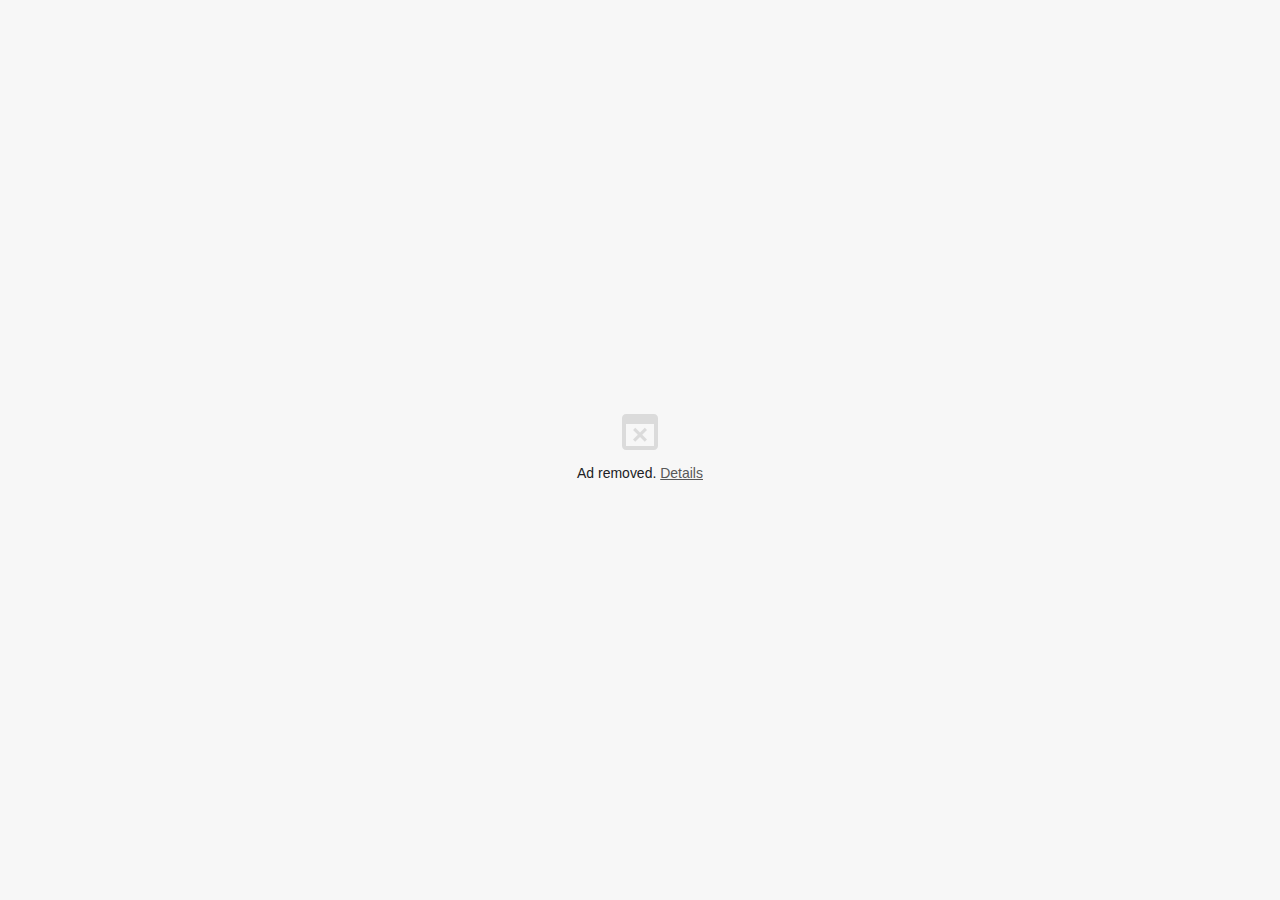
<file: Images/Adobe XD _ Fast & Powerful UI_UX Design & Collaboration Tool_files/saved_resource(3).html>
<!DOCTYPE html>
<!-- saved from url=(0029)chrome-error://chromewebdata/ -->
<html dir="ltr" lang="en"><head><meta http-equiv="Content-Type" content="text/html; charset=UTF-8">
  
  <meta name="viewport" content="initial-scale=1, minimum-scale=1, width=device-width">
  <meta http-equiv="Content-Security-Policy" content="require-trusted-types-for &#39;script&#39;; trusted-types jstemplate;">
  <title></title>
  <style>/* Copyright 2017 The Chromium Authors. All rights reserved.
 * Use of this source code is governed by a BSD-style license that can be
 * found in the LICENSE file. */

a {
  color: var(--link-color);
}

body {
  --background-color: #fff;
  --error-code-color: var(--google-gray-700);
  --google-blue-100: rgb(210, 227, 252);
  --google-blue-300: rgb(138, 180, 248);
  --google-blue-600: rgb(26, 115, 232);
  --google-blue-700: rgb(25, 103, 210);
  --google-gray-100: rgb(241, 243, 244);
  --google-gray-300: rgb(218, 220, 224);
  --google-gray-500: rgb(154, 160, 166);
  --google-gray-50: rgb(248, 249, 250);
  --google-gray-600: rgb(128, 134, 139);
  --google-gray-700: rgb(95, 99, 104);
  --google-gray-800: rgb(60, 64, 67);
  --google-gray-900: rgb(32, 33, 36);
  --heading-color: var(--google-gray-900);
  --link-color: rgb(88, 88, 88);
  --popup-container-background-color: rgba(0,0,0,.65);
  --primary-button-fill-color-active: var(--google-blue-700);
  --primary-button-fill-color: var(--google-blue-600);
  --primary-button-text-color: #fff;
  --quiet-background-color: rgb(247, 247, 247);
  --secondary-button-border-color: var(--google-gray-500);
  --secondary-button-fill-color: #fff;
  --secondary-button-hover-border-color: var(--google-gray-600);
  --secondary-button-hover-fill-color: var(--google-gray-50);
  --secondary-button-text-color: var(--google-gray-700);
  --small-link-color: var(--google-gray-700);
  --text-color: var(--google-gray-700);
  background: var(--background-color);
  color: var(--text-color);
  word-wrap: break-word;
}

.nav-wrapper .secondary-button {
  background: var(--secondary-button-fill-color);
  border: 1px solid var(--secondary-button-border-color);
  color: var(--secondary-button-text-color);
  float: none;
  margin: 0;
  padding: 8px 16px;
}

.hidden {
  display: none;
}

html {
  -webkit-text-size-adjust: 100%;
  font-size: 125%;
}

.icon {
  background-repeat: no-repeat;
  background-size: 100%;
}

@media (prefers-color-scheme: dark) {
  body {
    --background-color: var(--google-gray-900);
    --error-code-color: var(--google-gray-500);
    --heading-color: var(--google-gray-500);
    --link-color: var(--google-blue-300);
    --primary-button-fill-color-active: rgb(129, 162, 208);
    --primary-button-fill-color: var(--google-blue-300);
    --primary-button-text-color: var(--google-gray-900);
    --quiet-background-color: var(--background-color);
    --secondary-button-border-color: var(--google-gray-700);
    --secondary-button-fill-color: var(--google-gray-900);
    --secondary-button-hover-fill-color: rgb(48, 51, 57);
    --secondary-button-text-color: var(--google-blue-300);
    --small-link-color: var(--google-blue-300);
    --text-color: var(--google-gray-500);
  }
}
</style>
  <style>/* Copyright 2017 The Chromium Authors. All rights reserved.
 * Use of this source code is governed by a BSD-style license that can be
 * found in the LICENSE file. */

body {
  background-color: var(--quiet-background-color);
  margin: 0;
}

#details {
  box-sizing: border-box;
  color: var(--text-color);
  font-family: Roboto-Regular, sans-serif;
  font-size: 0.93333em;
  height: auto;
  line-height: 1.48em;
  margin: 0;
  opacity: 1;
  transition: opacity 250ms cubic-bezier(0.4, 0, 0.2, 1);
}

#details.hidden {
  display: block;
  height: 0;
  opacity: 0;
  overflow: hidden;
  padding-bottom: 0;
  transition: none;

}

#details-link {
  color: var(--link-color);
  text-decoration: underline;
  text-transform: none;
}

h1 {
  color: var(--heading-color);
  font-family: Roboto-Regular, sans-serif;
  font-size: 0.93333em;
  font-weight: normal;
  line-height: 1.4em;
  margin: 8px 0 8px;
}

.giant .icon {
  bottom: 0;
  left: 0;
  margin: auto;
  position: fixed;
  right: 0;
  top: 0;
}

.giant #details,
.giant #main-message {
  display: none;
}

.icon {
  background-image: url([data-uri]);
  background-position: center;
  height: 20vh;
  margin: 0 auto;
  max-height: 48px;
  max-width: 48px;
  min-height: 18px;
  min-width: 18px;
  opacity: .54;
  width: 20vh;
}

.heavy-ad .icon {
  background-image: url([data-uri]);
}

.interstitial-wrapper {
  align-items: center;
  box-sizing: border-box;
  display: flex;
  flex-direction: column;
  height: 100vh;
  justify-content: center;
  line-height: 1.6em;
  margin: 0 auto;
  max-width: 480px;
  padding: 16px;
  width: 100%;
}

#main-content {
  align-self: auto;
  flex: 0 1 auto;
  text-align: center;
}

@media (max-height:2em),
       (max-width:2em) {
  .icon {
    display: none;
  }
}

@media (min-height:25em) and (min-width:37.5em),
       (min-height:37.5em) and (min-width:25em) {
  .interstitial-wrapper {
    padding: 48px;
  }
}

/* Views that don't fit the details text. */
@media (max-height:11.25em) and (max-width:18.75em),
       (max-height:18.75em) and (max-width:11.25em),
       (max-height:5em),
       (max-width:5em) {
  .icon {
    max-height: 24px;
    max-width: 24px;
  }

  #details,
  #main-message {
    display: none;
  }
}

@media (prefers-color-scheme: dark) {
  .dark-mode-available .icon {
    filter: invert(1);
  }
}
</style>
  <script>// Copyright (c) 2013 The Chromium Authors. All rights reserved.
// Use of this source code is governed by a BSD-style license that can be
// found in the LICENSE file.

/**
 * @fileoverview Assertion support.
 */

/**
 * Verify |condition| is truthy and return |condition| if so.
 * @template T
 * @param {T} condition A condition to check for truthiness.  Note that this
 *     may be used to test whether a value is defined or not, and we don't want
 *     to force a cast to Boolean.
 * @param {string=} opt_message A message to show on failure.
 * @return {T} A non-null |condition|.
 * @closurePrimitive {asserts.truthy}
 * @suppress {reportUnknownTypes} because T is not sufficiently constrained.
 */
/* #export */ function assert(condition, opt_message) {
  if (!condition) {
    let message = 'Assertion failed';
    if (opt_message) {
      message = message + ': ' + opt_message;
    }
    const error = new Error(message);
    const global = function() {
      const thisOrSelf = this || self;
      /** @type {boolean} */
      thisOrSelf.traceAssertionsForTesting;
      return thisOrSelf;
    }();
    if (global.traceAssertionsForTesting) {
      console.warn(error.stack);
    }
    throw error;
  }
  return condition;
}

/**
 * Call this from places in the code that should never be reached.
 *
 * For example, handling all the values of enum with a switch() like this:
 *
 *   function getValueFromEnum(enum) {
 *     switch (enum) {
 *       case ENUM_FIRST_OF_TWO:
 *         return first
 *       case ENUM_LAST_OF_TWO:
 *         return last;
 *     }
 *     assertNotReached();
 *     return document;
 *   }
 *
 * This code should only be hit in the case of serious programmer error or
 * unexpected input.
 *
 * @param {string=} opt_message A message to show when this is hit.
 * @closurePrimitive {asserts.fail}
 */
/* #export */ function assertNotReached(opt_message) {
  assert(false, opt_message || 'Unreachable code hit');
}

/**
 * @param {*} value The value to check.
 * @param {function(new: T, ...)} type A user-defined constructor.
 * @param {string=} opt_message A message to show when this is hit.
 * @return {T}
 * @template T
 */
/* #export */ function assertInstanceof(value, type, opt_message) {
  // We don't use assert immediately here so that we avoid constructing an error
  // message if we don't have to.
  if (!(value instanceof type)) {
    assertNotReached(
        opt_message ||
        'Value ' + value + ' is not a[n] ' + (type.name || typeof type));
  }
  return value;
}

/* #ignore */ console.warn('crbug/1173575, non-JS module files deprecated.');
</script>
  <script>// Copyright (c) 2012 The Chromium Authors. All rights reserved.
// Use of this source code is governed by a BSD-style license that can be
// found in the LICENSE file.

// #import {assertInstanceof} from './assert.m.js';
// #import {dispatchSimpleEvent} from './cr.m.js';

/**
 * Alias for document.getElementById. Found elements must be HTMLElements.
 * @param {string} id The ID of the element to find.
 * @return {HTMLElement} The found element or null if not found.
 */
/* #export */ function $(id) {
  // Disable getElementById restriction here, since we are instructing other
  // places to re-use the $() that is defined here.
  // eslint-disable-next-line no-restricted-properties
  const el = document.getElementById(id);
  return el ? assertInstanceof(el, HTMLElement) : null;
}

// TODO(devlin): This should return SVGElement, but closure compiler is missing
// those externs.
/**
 * Alias for document.getElementById. Found elements must be SVGElements.
 * @param {string} id The ID of the element to find.
 * @return {Element} The found element or null if not found.
 */
/* #export */ function getSVGElement(id) {
  // Disable getElementById restriction here, since it is not suitable for SVG
  // elements.
  // eslint-disable-next-line no-restricted-properties
  const el = document.getElementById(id);
  return el ? assertInstanceof(el, Element) : null;
}

/**
 * @return {?Element} The currently focused element (including elements that are
 *     behind a shadow root), or null if nothing is focused.
 */
/* #export */ function getDeepActiveElement() {
  let a = document.activeElement;
  while (a && a.shadowRoot && a.shadowRoot.activeElement) {
    a = a.shadowRoot.activeElement;
  }
  return a;
}

// 

/**
 * @param {Node} el A node to search for ancestors with |className|.
 * @param {string} className A class to search for.
 * @return {Element} A node with class of |className| or null if none is found.
 */
/* #export */ function findAncestorByClass(el, className) {
  return /** @type {Element} */ (findAncestor(el, function(el) {
    return el.classList && el.classList.contains(className);
  }));
}

/**
 * Return the first ancestor for which the {@code predicate} returns true.
 * @param {Node} node The node to check.
 * @param {function(Node):boolean} predicate The function that tests the
 *     nodes.
 * @param {boolean=} includeShadowHosts
 * @return {Node} The found ancestor or null if not found.
 */
/* #export */ function findAncestor(node, predicate, includeShadowHosts) {
  while (node !== null) {
    if (predicate(node)) {
      break;
    }
    node = includeShadowHosts && node instanceof ShadowRoot ? node.host :
                                                              node.parentNode;
  }
  return node;
}

/**
 * Disables text selection and dragging, with optional callbacks to specify
 * overrides.
 * @param {function(Event):boolean=} opt_allowSelectStart Unless this function
 *    is defined and returns true, the onselectionstart event will be
 *    suppressed.
 * @param {function(Event):boolean=} opt_allowDragStart Unless this function
 *    is defined and returns true, the ondragstart event will be suppressed.
 */
/* #export */ function disableTextSelectAndDrag(
    opt_allowSelectStart, opt_allowDragStart) {
  // Disable text selection.
  document.onselectstart = function(e) {
    if (!(opt_allowSelectStart && opt_allowSelectStart.call(this, e))) {
      e.preventDefault();
    }
  };

  // Disable dragging.
  document.ondragstart = function(e) {
    if (!(opt_allowDragStart && opt_allowDragStart.call(this, e))) {
      e.preventDefault();
    }
  };
}

/**
 * Check the directionality of the page.
 * @return {boolean} True if Chrome is running an RTL UI.
 */
/* #export */ function isRTL() {
  return document.documentElement.dir === 'rtl';
}

/**
 * Get an element that's known to exist by its ID. We use this instead of just
 * calling getElementById and not checking the result because this lets us
 * satisfy the JSCompiler type system.
 * @param {string} id The identifier name.
 * @return {!HTMLElement} the Element.
 */
/* #export */ function getRequiredElement(id) {
  return assertInstanceof(
      $(id), HTMLElement, 'Missing required element: ' + id);
}

/**
 * Query an element that's known to exist by a selector. We use this instead of
 * just calling querySelector and not checking the result because this lets us
 * satisfy the JSCompiler type system.
 * @param {string} selectors CSS selectors to query the element.
 * @param {(!Document|!DocumentFragment|!Element)=} opt_context An optional
 *     context object for querySelector.
 * @return {!HTMLElement} the Element.
 */
/* #export */ function queryRequiredElement(selectors, opt_context) {
  const element = (opt_context || document).querySelector(selectors);
  return assertInstanceof(
      element, HTMLElement, 'Missing required element: ' + selectors);
}

/**
 * Creates a new URL which is the old URL with a GET param of key=value.
 * @param {string} url The base URL. There is no validation checking on the URL
 *     so it must be passed in a proper format.
 * @param {string} key The key of the param.
 * @param {string} value The value of the param.
 * @return {string} The new URL.
 */
/* #export */ function appendParam(url, key, value) {
  const param = encodeURIComponent(key) + '=' + encodeURIComponent(value);

  if (url.indexOf('?') === -1) {
    return url + '?' + param;
  }
  return url + '&' + param;
}

/**
 * Creates an element of a specified type with a specified class name.
 * @param {string} type The node type.
 * @param {string} className The class name to use.
 * @return {Element} The created element.
 */
/* #export */ function createElementWithClassName(type, className) {
  const elm = document.createElement(type);
  elm.className = className;
  return elm;
}

/**
 * transitionend does not always fire (e.g. when animation is aborted
 * or when no paint happens during the animation). This function sets up
 * a timer and emulate the event if it is not fired when the timer expires.
 * @param {!HTMLElement} el The element to watch for transitionend.
 * @param {number=} opt_timeOut The maximum wait time in milliseconds for the
 *     transitionend to happen. If not specified, it is fetched from |el|
 *     using the transitionDuration style value.
 */
/* #export */ function ensureTransitionEndEvent(el, opt_timeOut) {
  if (opt_timeOut === undefined) {
    const style = getComputedStyle(el);
    opt_timeOut = parseFloat(style.transitionDuration) * 1000;

    // Give an additional 50ms buffer for the animation to complete.
    opt_timeOut += 50;
  }

  let fired = false;
  el.addEventListener('transitionend', function f(e) {
    el.removeEventListener('transitionend', f);
    fired = true;
  });
  window.setTimeout(function() {
    if (!fired) {
      cr.dispatchSimpleEvent(el, 'transitionend', true);
    }
  }, opt_timeOut);
}

/**
 * Alias for document.scrollTop getter.
 * @param {!HTMLDocument} doc The document node where information will be
 *     queried from.
 * @return {number} The Y document scroll offset.
 */
/* #export */ function scrollTopForDocument(doc) {
  return doc.documentElement.scrollTop || doc.body.scrollTop;
}

/**
 * Alias for document.scrollTop setter.
 * @param {!HTMLDocument} doc The document node where information will be
 *     queried from.
 * @param {number} value The target Y scroll offset.
 */
/* #export */ function setScrollTopForDocument(doc, value) {
  doc.documentElement.scrollTop = doc.body.scrollTop = value;
}

/**
 * Alias for document.scrollLeft getter.
 * @param {!HTMLDocument} doc The document node where information will be
 *     queried from.
 * @return {number} The X document scroll offset.
 */
/* #export */ function scrollLeftForDocument(doc) {
  return doc.documentElement.scrollLeft || doc.body.scrollLeft;
}

/**
 * Alias for document.scrollLeft setter.
 * @param {!HTMLDocument} doc The document node where information will be
 *     queried from.
 * @param {number} value The target X scroll offset.
 */
/* #export */ function setScrollLeftForDocument(doc, value) {
  doc.documentElement.scrollLeft = doc.body.scrollLeft = value;
}

/**
 * Replaces '&', '<', '>', '"', and ''' characters with their HTML encoding.
 * @param {string} original The original string.
 * @return {string} The string with all the characters mentioned above replaced.
 */
/* #export */ function HTMLEscape(original) {
  return original.replace(/&/g, '&amp;')
      .replace(/</g, '&lt;')
      .replace(/>/g, '&gt;')
      .replace(/"/g, '&quot;')
      .replace(/'/g, '&#39;');
}

/**
 * Shortens the provided string (if necessary) to a string of length at most
 * |maxLength|.
 * @param {string} original The original string.
 * @param {number} maxLength The maximum length allowed for the string.
 * @return {string} The original string if its length does not exceed
 *     |maxLength|. Otherwise the first |maxLength| - 1 characters with '...'
 *     appended.
 */
/* #export */ function elide(original, maxLength) {
  if (original.length <= maxLength) {
    return original;
  }
  return original.substring(0, maxLength - 1) + '\u2026';
}

/**
 * Quote a string so it can be used in a regular expression.
 * @param {string} str The source string.
 * @return {string} The escaped string.
 */
/* #export */ function quoteString(str) {
  return str.replace(/([\\\.\+\*\?\[\^\]\$\(\)\{\}\=\!\<\>\|\:])/g, '\\$1');
}

/**
 * Calls |callback| and stops listening the first time any event in |eventNames|
 * is triggered on |target|.
 * @param {!EventTarget} target
 * @param {!Array<string>|string} eventNames Array or space-delimited string of
 *     event names to listen to (e.g. 'click mousedown').
 * @param {function(!Event)} callback Called at most once. The
 *     optional return value is passed on by the listener.
 */
/* #export */ function listenOnce(target, eventNames, callback) {
  if (!Array.isArray(eventNames)) {
    eventNames = eventNames.split(/ +/);
  }

  const removeAllAndCallCallback = function(event) {
    eventNames.forEach(function(eventName) {
      target.removeEventListener(eventName, removeAllAndCallCallback, false);
    });
    return callback(event);
  };

  eventNames.forEach(function(eventName) {
    target.addEventListener(eventName, removeAllAndCallCallback, false);
  });
}

/**
 * @param {!Event} e
 * @return {boolean} Whether a modifier key was down when processing |e|.
 */
/* #export */ function hasKeyModifiers(e) {
  return !!(e.altKey || e.ctrlKey || e.metaKey || e.shiftKey);
}

/**
 * @param {!Element} el
 * @return {boolean} Whether the element is interactive via text input.
 */
/* #export */ function isTextInputElement(el) {
  return el.tagName === 'INPUT' || el.tagName === 'TEXTAREA';
}

/* #ignore */ console.warn('crbug/1173575, non-JS module files deprecated.');
</script>
  <script>// Copyright 2017 The Chromium Authors. All rights reserved.
// Use of this source code is governed by a BSD-style license that can be
// found in the LICENSE file.

// This is the shared code for security interstitials. It is used for both SSL
// interstitials and Safe Browsing interstitials.

/**
 * @typedef {{
 *   dontProceed: function(),
 *   proceed: function(),
 *   showMoreSection: function(),
 *   openHelpCenter: function(),
 *   openDiagnostic: function(),
 *   reload: function(),
 *   openDateSettings: function(),
 *   openLogin: function(),
 *   doReport: function(),
 *   dontReport: function(),
 *   openReportingPrivacy: function(),
 *   openWhitepaper: function(),
 *   reportPhishingError: function(),
 * }}
 */
// eslint-disable-next-line no-var
var certificateErrorPageController;

// Should match security_interstitials::SecurityInterstitialCommand
/** @enum {number} */
const SecurityInterstitialCommandId = {
  CMD_DONT_PROCEED: 0,
  CMD_PROCEED: 1,
  // Ways for user to get more information
  CMD_SHOW_MORE_SECTION: 2,
  CMD_OPEN_HELP_CENTER: 3,
  CMD_OPEN_DIAGNOSTIC: 4,
  // Primary button actions
  CMD_RELOAD: 5,
  CMD_OPEN_DATE_SETTINGS: 6,
  CMD_OPEN_LOGIN: 7,
  // Safe Browsing Extended Reporting
  CMD_DO_REPORT: 8,
  CMD_DONT_REPORT: 9,
  CMD_OPEN_REPORTING_PRIVACY: 10,
  CMD_OPEN_WHITEPAPER: 11,
  // Report a phishing error.
  CMD_REPORT_PHISHING_ERROR: 12,
  // Open enhanced protection settings.
  CMD_OPEN_ENHANCED_PROTECTION_SETTINGS: 13,
};

const HIDDEN_CLASS = 'hidden';

/**
 * A convenience method for sending commands to the parent page.
 * @param {SecurityInterstitialCommandId} cmd  The command to send.
 */
function sendCommand(cmd) {
  if (window.certificateErrorPageController) {
    switch (cmd) {
      case SecurityInterstitialCommandId.CMD_DONT_PROCEED:
        certificateErrorPageController.dontProceed();
        break;
      case SecurityInterstitialCommandId.CMD_PROCEED:
        certificateErrorPageController.proceed();
        break;
      case SecurityInterstitialCommandId.CMD_SHOW_MORE_SECTION:
        certificateErrorPageController.showMoreSection();
        break;
      case SecurityInterstitialCommandId.CMD_OPEN_HELP_CENTER:
        certificateErrorPageController.openHelpCenter();
        break;
      case SecurityInterstitialCommandId.CMD_OPEN_DIAGNOSTIC:
        certificateErrorPageController.openDiagnostic();
        break;
      case SecurityInterstitialCommandId.CMD_RELOAD:
        certificateErrorPageController.reload();
        break;
      case SecurityInterstitialCommandId.CMD_OPEN_DATE_SETTINGS:
        certificateErrorPageController.openDateSettings();
        break;
      case SecurityInterstitialCommandId.CMD_OPEN_LOGIN:
        certificateErrorPageController.openLogin();
        break;
      case SecurityInterstitialCommandId.CMD_DO_REPORT:
        certificateErrorPageController.doReport();
        break;
      case SecurityInterstitialCommandId.CMD_DONT_REPORT:
        certificateErrorPageController.dontReport();
        break;
      case SecurityInterstitialCommandId.CMD_OPEN_REPORTING_PRIVACY:
        certificateErrorPageController.openReportingPrivacy();
        break;
      case SecurityInterstitialCommandId.CMD_OPEN_WHITEPAPER:
        certificateErrorPageController.openWhitepaper();
        break;
      case SecurityInterstitialCommandId.CMD_REPORT_PHISHING_ERROR:
        certificateErrorPageController.reportPhishingError();
        break;
      case SecurityInterstitialCommandId.CMD_OPEN_ENHANCED_PROTECTION_SETTINGS:
        certificateErrorPageController.openEnhancedProtectionSettings();
        break;
    }
    return;
  }
  // 
  window.domAutomationController.send(cmd);
  // 
  // 
}

/**
 * Call this to stop clicks on <a href="#"> links from scrolling to the top of
 * the page (and possibly showing a # in the link).
 */
function preventDefaultOnPoundLinkClicks() {
  document.addEventListener('click', function(e) {
    const anchor = findAncestor(/** @type {Node} */ (e.target), function(el) {
      return el.tagName === 'A';
    });
    // Use getAttribute() to prevent URL normalization.
    if (anchor && anchor.getAttribute('href') === '#') {
      e.preventDefault();
    }
  });
}

// 

// 
</script>
  <script>// Copyright 2017 The Chromium Authors. All rights reserved.
// Use of this source code is governed by a BSD-style license that can be
// found in the LICENSE file.

/**
 * Restores the interstitial content to the initial state if the window size
 * switches to a small view.
 */
function onResize() {
  const mediaQuery = '(max-height:11.25em) and (max-width:18.75em),' +
       '(max-height:18.75em) and (max-width:11.25em),' +
       '(max-height:5em), (max-width:5em)';

  // Check for change in window size.
  if (window.matchMedia(mediaQuery).matches) {
    const hiddenDetails = $('details').classList.add(HIDDEN_CLASS);
    $('main-content').classList.remove(HIDDEN_CLASS);
    $('icon').setAttribute('aria-label', loadTimeData.getString('heading'));
  } else {
    $('icon').removeAttribute('aria-label');
  }
}

function initPage() {
  const isGiantWebView = loadTimeData.getBoolean('is_giant');
  const interstitialType = loadTimeData.getString('type');
  const safebrowsing = interstitialType === 'SAFEBROWSING';
  const heavyAd = interstitialType === 'HEAVYAD';

  document.body.className = isGiantWebView ? 'giant' : '';

  if (heavyAd) {
    document.body.classList.add('heavy-ad');
  }

  preventDefaultOnPoundLinkClicks();

  $('details-link').addEventListener('click', function(event) {
    const hiddenDetails = $('details').classList.toggle(HIDDEN_CLASS);
    $('main-content').classList.toggle(HIDDEN_CLASS, !hiddenDetails);
  });

  if (safebrowsing) {
    $('proceed-link').addEventListener('click', function(event) {
      sendCommand(SecurityInterstitialCommandId.CMD_PROCEED);
    });
  }

  window.addEventListener('resize', onResize);
}

document.addEventListener('DOMContentLoaded', initPage);
</script>
</head>
<body id="body" jstcache="0" class="heavy-ad">
  <div class="interstitial-wrapper" jstcache="0">
    <div id="main-content" jstcache="0">
      <div id="icon" class="icon" jstcache="0"></div>
      <div id="main-message" jstcache="0">
        <h1 jstcache="0">
          <span jstcache="0">Ad removed.</span>
          <a href="chrome-error://chromewebdata/#" id="details-link" jstcache="0">Details</a>
        </h1>
      </div>
    </div>
    <div id="details" class="hidden" jstcache="0">
      <p jstcache="0">
        This ad used too many resources for your device, so Chrome removed it.
      </p>
    </div>
  </div>


<script jstcache="0">(function(){function l(a,b,c){return Function.prototype.call.apply(Array.prototype.slice,arguments)}function m(a,b,c){var e=l(arguments,2);return function(){return b.apply(a,e)}}function n(a,b){var c=new p(b);for(c.h=[a];c.h.length;){var e=c,d=c.h.shift();e.i(d);for(d=d.firstChild;d;d=d.nextSibling)1==d.nodeType&&e.h.push(d)}}function p(a){this.i=a}function q(a){a.style.display=""}function r(a){a.style.display="none"};var t=/\s*;\s*/;function u(a,b){this.l.apply(this,arguments)}u.prototype.l=function(a,b){this.a||(this.a={});if(b){var c=this.a,e=b.a;for(d in e)c[d]=e[d]}else{var d=this.a;e=v;for(c in e)d[c]=e[c]}this.a.$this=a;this.a.$context=this;this.f="undefined"!=typeof a&&null!=a?a:"";b||(this.a.$top=this.f)};var v={$default:null},w=[];function x(a){for(var b in a.a)delete a.a[b];a.f=null;w.push(a)}function y(a,b,c){try{return b.call(c,a.a,a.f)}catch(e){return v.$default}}
u.prototype.clone=function(a,b,c){if(0<w.length){var e=w.pop();u.call(e,a,this);a=e}else a=new u(a,this);a.a.$index=b;a.a.$count=c;return a};var z;window.trustedTypes&&(z=trustedTypes.createPolicy("jstemplate",{createScript:function(a){return a}}));var A={};function B(a){if(!A[a])try{var b="(function(a_, b_) { with (a_) with (b_) return "+a+" })",c=window.trustedTypes?z.createScript(b):b;A[a]=window.eval(c)}catch(e){}return A[a]}
function E(a){var b=[];a=a.split(t);for(var c=0,e=a.length;c<e;++c){var d=a[c].indexOf(":");if(!(0>d)){var g=a[c].substr(0,d).replace(/^\s+/,"").replace(/\s+$/,"");d=B(a[c].substr(d+1));b.push(g,d)}}return b};function F(){}var G=0,H={0:{}},I={},J={},K=[];function L(a){a.__jstcache||n(a,function(b){M(b)})}var N=[["jsselect",B],["jsdisplay",B],["jsvalues",E],["jsvars",E],["jseval",function(a){var b=[];a=a.split(t);for(var c=0,e=a.length;c<e;++c)if(a[c]){var d=B(a[c]);b.push(d)}return b}],["transclude",function(a){return a}],["jscontent",B],["jsskip",B]];
function M(a){if(a.__jstcache)return a.__jstcache;var b=a.getAttribute("jstcache");if(null!=b)return a.__jstcache=H[b];b=K.length=0;for(var c=N.length;b<c;++b){var e=N[b][0],d=a.getAttribute(e);J[e]=d;null!=d&&K.push(e+"="+d)}if(0==K.length)return a.setAttribute("jstcache","0"),a.__jstcache=H[0];var g=K.join("&");if(b=I[g])return a.setAttribute("jstcache",b),a.__jstcache=H[b];var h={};b=0;for(c=N.length;b<c;++b){d=N[b];e=d[0];var f=d[1];d=J[e];null!=d&&(h[e]=f(d))}b=""+ ++G;a.setAttribute("jstcache",
b);H[b]=h;I[g]=b;return a.__jstcache=h}function P(a,b){a.j.push(b);a.o.push(0)}function Q(a){return a.c.length?a.c.pop():[]}
F.prototype.g=function(a,b){var c=R(b),e=c.transclude;if(e)(c=S(e))?(b.parentNode.replaceChild(c,b),e=Q(this),e.push(this.g,a,c),P(this,e)):b.parentNode.removeChild(b);else if(c=c.jsselect){c=y(a,c,b);var d=b.getAttribute("jsinstance");var g=!1;d&&("*"==d.charAt(0)?(d=parseInt(d.substr(1),10),g=!0):d=parseInt(d,10));var h=null!=c&&"object"==typeof c&&"number"==typeof c.length;e=h?c.length:1;var f=h&&0==e;if(h)if(f)d?b.parentNode.removeChild(b):(b.setAttribute("jsinstance","*0"),r(b));else if(q(b),
null===d||""===d||g&&d<e-1){g=Q(this);d=d||0;for(h=e-1;d<h;++d){var k=b.cloneNode(!0);b.parentNode.insertBefore(k,b);T(k,c,d);f=a.clone(c[d],d,e);g.push(this.b,f,k,x,f,null)}T(b,c,d);f=a.clone(c[d],d,e);g.push(this.b,f,b,x,f,null);P(this,g)}else d<e?(g=c[d],T(b,c,d),f=a.clone(g,d,e),g=Q(this),g.push(this.b,f,b,x,f,null),P(this,g)):b.parentNode.removeChild(b);else null==c?r(b):(q(b),f=a.clone(c,0,1),g=Q(this),g.push(this.b,f,b,x,f,null),P(this,g))}else this.b(a,b)};
F.prototype.b=function(a,b){var c=R(b),e=c.jsdisplay;if(e){if(!y(a,e,b)){r(b);return}q(b)}if(e=c.jsvars)for(var d=0,g=e.length;d<g;d+=2){var h=e[d],f=y(a,e[d+1],b);a.a[h]=f}if(e=c.jsvalues)for(d=0,g=e.length;d<g;d+=2)if(f=e[d],h=y(a,e[d+1],b),"$"==f.charAt(0))a.a[f]=h;else if("."==f.charAt(0)){f=f.substr(1).split(".");for(var k=b,O=f.length,C=0,U=O-1;C<U;++C){var D=f[C];k[D]||(k[D]={});k=k[D]}k[f[O-1]]=h}else f&&("boolean"==typeof h?h?b.setAttribute(f,f):b.removeAttribute(f):b.setAttribute(f,""+h));
if(e=c.jseval)for(d=0,g=e.length;d<g;++d)y(a,e[d],b);e=c.jsskip;if(!e||!y(a,e,b))if(c=c.jscontent){if(c=""+y(a,c,b),b.innerHTML!=c){for(;b.firstChild;)e=b.firstChild,e.parentNode.removeChild(e);b.appendChild(this.m.createTextNode(c))}}else{c=Q(this);for(e=b.firstChild;e;e=e.nextSibling)1==e.nodeType&&c.push(this.g,a,e);c.length&&P(this,c)}};function R(a){if(a.__jstcache)return a.__jstcache;var b=a.getAttribute("jstcache");return b?a.__jstcache=H[b]:M(a)}
function S(a,b){var c=document;if(b){var e=c.getElementById(a);if(!e){e=b();var d=c.getElementById("jsts");d||(d=c.createElement("div"),d.id="jsts",r(d),d.style.position="absolute",c.body.appendChild(d));var g=c.createElement("div");d.appendChild(g);g.innerHTML=e;e=c.getElementById(a)}c=e}else c=c.getElementById(a);return c?(L(c),c=c.cloneNode(!0),c.removeAttribute("id"),c):null}function T(a,b,c){c==b.length-1?a.setAttribute("jsinstance","*"+c):a.setAttribute("jsinstance",""+c)};window.jstGetTemplate=S;window.JsEvalContext=u;window.jstProcess=function(a,b){var c=new F;L(b);c.m=b?9==b.nodeType?b:b.ownerDocument||document:document;var e=m(c,c.g,a,b),d=c.j=[],g=c.o=[];c.c=[];e();for(var h,f,k;d.length;)h=d[d.length-1],e=g[g.length-1],e>=h.length?(e=c,f=d.pop(),f.length=0,e.c.push(f),g.pop()):(f=h[e++],k=h[e++],h=h[e++],g[g.length-1]=e,f.call(c,k,h))};
})()</script><script jstcache="0">// Copyright (c) 2012 The Chromium Authors. All rights reserved.
// Use of this source code is governed by a BSD-style license that can be
// found in the LICENSE file.

/**
 * @fileoverview This file defines a singleton which provides access to all data
 * that is available as soon as the page's resources are loaded (before DOM
 * content has finished loading). This data includes both localized strings and
 * any data that is important to have ready from a very early stage (e.g. things
 * that must be displayed right away).
 *
 * Note that loadTimeData is not guaranteed to be consistent between page
 * refreshes (https://crbug.com/740629) and should not contain values that might
 * change if the page is re-opened later.
 */

/** @type {!LoadTimeData} */
// eslint-disable-next-line no-var
var loadTimeData;

class LoadTimeData {
  constructor() {
    /** @type {?Object} */
    this.data_ = null;
  }

  /**
   * Sets the backing object.
   *
   * Note that there is no getter for |data_| to discourage abuse of the form:
   *
   *     var value = loadTimeData.data()['key'];
   *
   * @param {Object} value The de-serialized page data.
   */
  set data(value) {
    expect(!this.data_, 'Re-setting data.');
    this.data_ = value;
  }

  /**
   * @param {string} id An ID of a value that might exist.
   * @return {boolean} True if |id| is a key in the dictionary.
   */
  valueExists(id) {
    return id in this.data_;
  }

  /**
   * Fetches a value, expecting that it exists.
   * @param {string} id The key that identifies the desired value.
   * @return {*} The corresponding value.
   */
  getValue(id) {
    expect(this.data_, 'No data. Did you remember to include strings.js?');
    const value = this.data_[id];
    expect(typeof value !== 'undefined', 'Could not find value for ' + id);
    return value;
  }

  /**
   * As above, but also makes sure that the value is a string.
   * @param {string} id The key that identifies the desired string.
   * @return {string} The corresponding string value.
   */
  getString(id) {
    const value = this.getValue(id);
    expectIsType(id, value, 'string');
    return /** @type {string} */ (value);
  }

  /**
   * Returns a formatted localized string where $1 to $9 are replaced by the
   * second to the tenth argument.
   * @param {string} id The ID of the string we want.
   * @param {...(string|number)} var_args The extra values to include in the
   *     formatted output.
   * @return {string} The formatted string.
   */
  getStringF(id, var_args) {
    const value = this.getString(id);
    if (!value) {
      return '';
    }

    const args = Array.prototype.slice.call(arguments);
    args[0] = value;
    return this.substituteString.apply(this, args);
  }

  /**
   * Returns a formatted localized string where $1 to $9 are replaced by the
   * second to the tenth argument. Any standalone $ signs must be escaped as
   * $$.
   * @param {string} label The label to substitute through.
   *     This is not an resource ID.
   * @param {...(string|number)} var_args The extra values to include in the
   *     formatted output.
   * @return {string} The formatted string.
   */
  substituteString(label, var_args) {
    const varArgs = arguments;
    return label.replace(/\$(.|$|\n)/g, function(m) {
      expect(m.match(/\$[$1-9]/), 'Unescaped $ found in localized string.');
      return m === '$$' ? '$' : varArgs[m[1]];
    });
  }

  /**
   * Returns a formatted string where $1 to $9 are replaced by the second to
   * tenth argument, split apart into a list of pieces describing how the
   * substitution was performed. Any standalone $ signs must be escaped as $$.
   * @param {string} label A localized string to substitute through.
   *     This is not an resource ID.
   * @param {...(string|number)} var_args The extra values to include in the
   *     formatted output.
   * @return {!Array<!{value: string, arg: (null|string)}>} The formatted
   *     string pieces.
   */
  getSubstitutedStringPieces(label, var_args) {
    const varArgs = arguments;
    // Split the string by separately matching all occurrences of $1-9 and of
    // non $1-9 pieces.
    const pieces = (label.match(/(\$[1-9])|(([^$]|\$([^1-9]|$))+)/g) ||
                    []).map(function(p) {
      // Pieces that are not $1-9 should be returned after replacing $$
      // with $.
      if (!p.match(/^\$[1-9]$/)) {
        expect(
            (p.match(/\$/g) || []).length % 2 === 0,
            'Unescaped $ found in localized string.');
        return {value: p.replace(/\$\$/g, '$'), arg: null};
      }

      // Otherwise, return the substitution value.
      return {value: varArgs[p[1]], arg: p};
    });

    return pieces;
  }

  /**
   * As above, but also makes sure that the value is a boolean.
   * @param {string} id The key that identifies the desired boolean.
   * @return {boolean} The corresponding boolean value.
   */
  getBoolean(id) {
    const value = this.getValue(id);
    expectIsType(id, value, 'boolean');
    return /** @type {boolean} */ (value);
  }

  /**
   * As above, but also makes sure that the value is an integer.
   * @param {string} id The key that identifies the desired number.
   * @return {number} The corresponding number value.
   */
  getInteger(id) {
    const value = this.getValue(id);
    expectIsType(id, value, 'number');
    expect(value === Math.floor(value), 'Number isn\'t integer: ' + value);
    return /** @type {number} */ (value);
  }

  /**
   * Override values in loadTimeData with the values found in |replacements|.
   * @param {Object} replacements The dictionary object of keys to replace.
   */
  overrideValues(replacements) {
    expect(
        typeof replacements === 'object',
        'Replacements must be a dictionary object.');
    for (const key in replacements) {
      this.data_[key] = replacements[key];
    }
  }

  /**
   * Reset loadTimeData's data. Should only be used in tests.
   * @param {?Object} newData The data to restore to, when null restores to
   *    unset state.
   */
  resetForTesting(newData = null) {
    this.data_ = newData;
  }

  /**
   * @return {boolean} Whether loadTimeData.data has been set.
   */
  isInitialized() {
    return this.data_ !== null;
  }
}

  /**
   * Checks condition, throws error message if expectation fails.
   * @param {*} condition The condition to check for truthiness.
   * @param {string} message The message to display if the check fails.
   */
  function expect(condition, message) {
    if (!condition) {
      throw new Error(
          'Unexpected condition on ' + document.location.href + ': ' + message);
    }
  }

  /**
   * Checks that the given value has the given type.
   * @param {string} id The id of the value (only used for error message).
   * @param {*} value The value to check the type on.
   * @param {string} type The type we expect |value| to be.
   */
  function expectIsType(id, value, type) {
    expect(
        typeof value === type, '[' + value + '] (' + id + ') is not a ' + type);
  }

  expect(!loadTimeData, 'should only include this file once');
  loadTimeData = new LoadTimeData;

  // Expose |loadTimeData| directly on |window|, since within a JS module the
  // scope is local and not all files have been updated to import the exported
  // |loadTimeData| explicitly.
  window.loadTimeData = loadTimeData;

  console.warn('crbug/1173575, non-JS module files deprecated.');</script><script jstcache="0">const pageData = {"explanationParagraph":"This ad used too many resources for your device, so Chrome removed it.","fontfamily":"'Segoe UI', Tahoma, sans-serif","fontsize":"75%","heading":"Ad removed.","is_giant":false,"language":"en","openDetails":"Details","overridable":false,"tabTitle":"","textdirection":"ltr","type":"HEAVYAD"};loadTimeData.data = pageData;var tp = document.getElementById('body');jstProcess(new JsEvalContext(pageData), tp);</script><style>/* Copyright 2014 The Chromium Authors. All rights reserved.
 * Use of this source code is governed by a BSD-style license that can be
 * found in the LICENSE file. */

/* This file is dynamically processed by a C++ data source handler to fill in
 * some per-platform/locale styles that dramatically alter the page. This is
 * done to reduce flicker, as JS may not run before the page is rendered.
 *
 * There are two ways to include this stylesheet:
 * 1. via its chrome://resources/ URL in HTML, i.e.:
 *
 *   <link rel="stylesheet" href="chrome://resources/css/text_defaults.css">
 *
 * 2. via the webui::AppendWebUICSSTextDefaults() method to directly append it
 * to an HTML string.
 * Otherwise its placeholders won't be expanded. */

body {
  font-family: 'Segoe UI', Tahoma, sans-serif;
  font-size: 75%;
}

button {
  font-family: 'Segoe UI', Tahoma, sans-serif;
}
</style></body></html>
</file>
